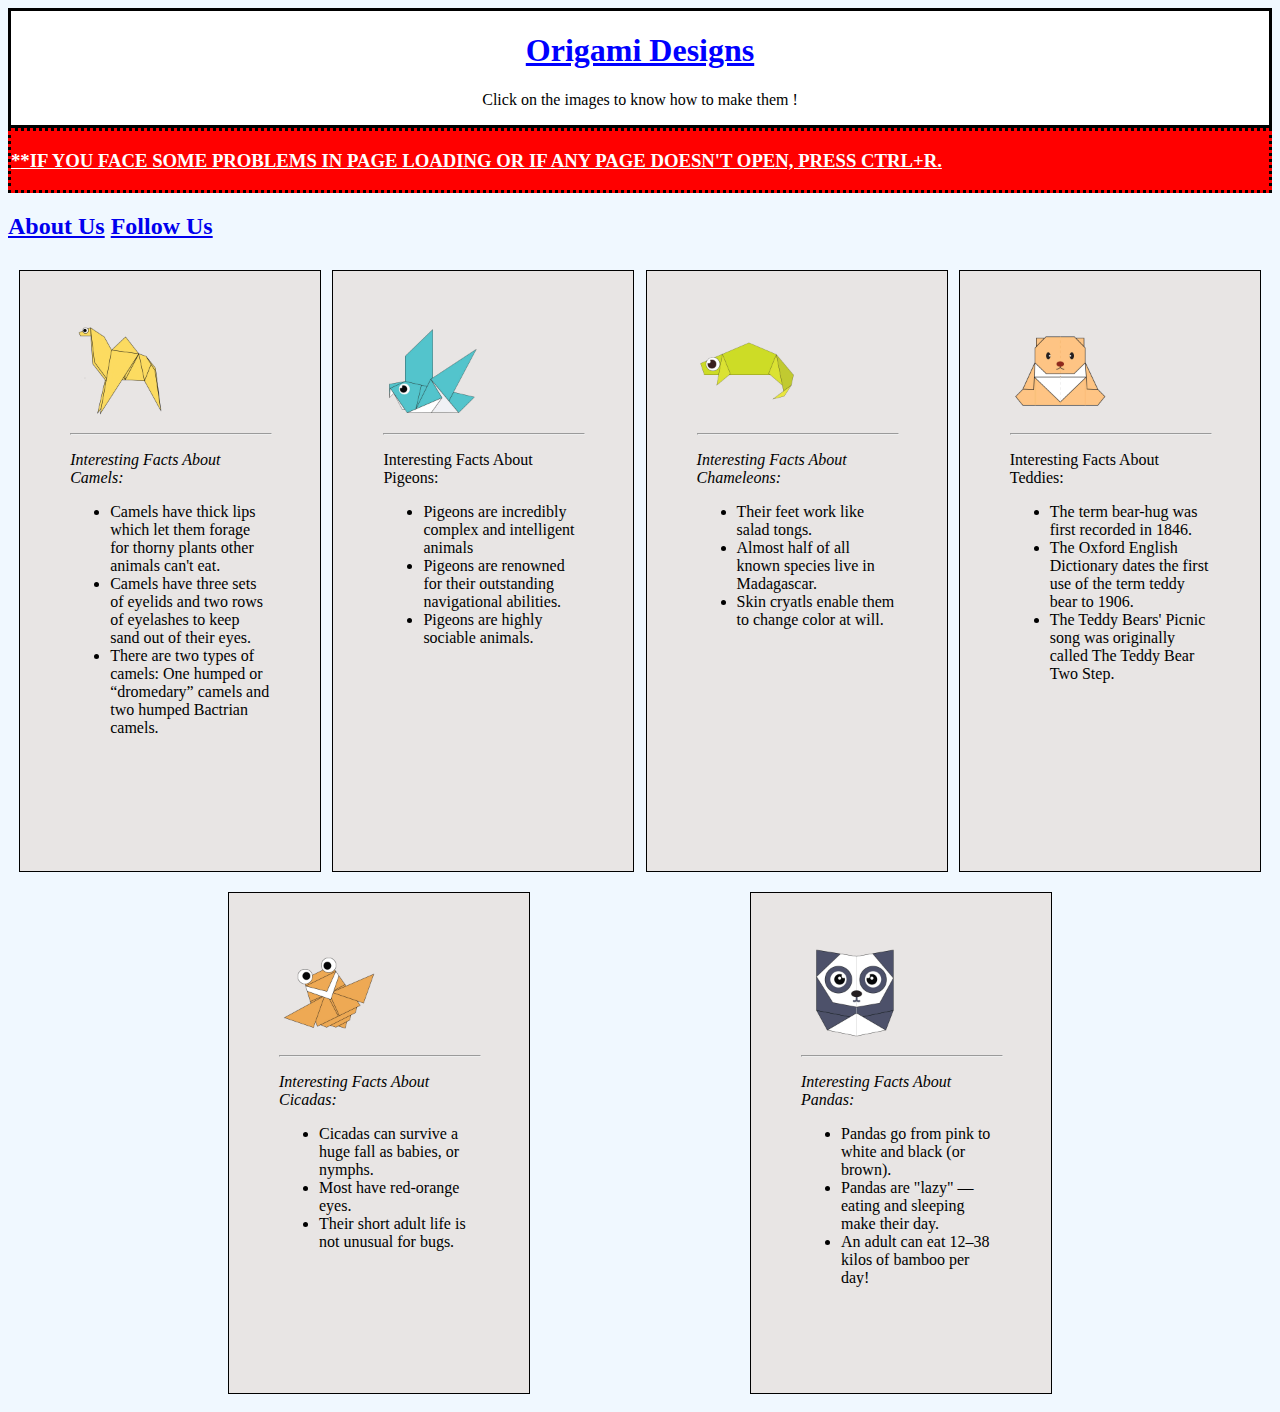
<file: index.html>
<!DOCTYPE html>
<html>

<head>
  <title>Origami Designs</title>
 
  <link rel="stylesheet"
    type="text/css"
    href="style.css"/>
</head>

<body style="background-color: #F0F8FF;">

  <div class="head">
    <font color = "blue">
      <h1><b><u><center>Origami Designs</center></u></b></h1>
    </font>
    <center><p>Click on the images to know how to make them !</p></center>
  </div>

  <div class="note">
    <font color = "white">
    <h3><u>**IF YOU FACE SOME PROBLEMS IN PAGE LOADING OR IF ANY PAGE DOESN'T OPEN, PRESS CTRL+R.</u></h3></font>
  </div>

  <div class="menu">
    <h2> <a href="about.html">About Us</a>
    <a href="followus.html">Follow Us</a></h2>
  </div>

  <div class="grid">
    <div class="camel">
      <a href="http://origami.me/camel" target="_blank"><img src="camel.png" width=100 height=100></a>
      <hr width = 200px>
      <p><i>Interesting Facts About Camels:</i></p>
      <ul>
        <li> Camels have thick lips which let them forage for thorny plants other animals can't eat.<br></li>
          <li> Camels have three sets of eyelids and two rows of eyelashes to keep sand out of their eyes.<br></li>
          <li>There are two types of camels: One humped or “dromedary” camels and two humped Bactrian camels.</li>
      </ul>
    </div>

    <div class="pigeon">
      <a href="http://origami.me/pigeon" target="_blank"><img src="pigeon.png" width=100 height=100></a>
      <hr width = 200px>
      <p>Interesting Facts About Pigeons:</p>
      <ul>
        <li>Pigeons are incredibly complex and intelligent animals</li>
        <li>Pigeons are renowned for their outstanding navigational abilities.</li>
        <li>Pigeons are highly sociable animals.</li>
      </ul>
    </div>

    <div class="chameleon">
      <a href="http://origami.me/chameleon" target="_blank"><img src="chameleon.png" width=100
          height=100></a>
          <hr width = 200px>
      <p><i>Interesting Facts About Chameleons:</i></p>
      <ul>
        <li> Their feet work like salad tongs.<br></li>
      <li> Almost half of all known species live in Madagascar.<br></li>
        <li>Skin cryatls enable them to change color at will.</li>
      </ul>
    </div>

    <div class="teddy">
      <a href="http://origami.me/teddy-bear" target="_blank"><img src="teddy.png" width=100 height=100></a>
      <hr width = 200px>
      <p>Interesting Facts About Teddies:</p>
      <ul>
        <li> The term bear-hug was first recorded in 1846.<br></li>
      <li> The Oxford English Dictionary dates the first use of the term teddy bear to 1906.<br></li>
        <li>The Teddy Bears' Picnic song was originally called The Teddy Bear Two Step.</li>
      </ul>
    </div>

    <div class="cicada">
      <a href="http://origami.me/flying-cicada" target="_blank"><img src="cicada.png" width=100
          height=100></a>
          <hr width = 200px>
      <p><i>Interesting Facts About Cicadas:</i></p>
      <ul>
        <li> Cicadas can survive a huge fall as babies, or nymphs.<br></li>
      <li> Most have red-orange eyes.<br></li>
        <li>Their short adult life is not unusual for bugs.</li>
      </ul>
    </div>
    <div class="panda">
      <a href="http://origami.me/panda" target="_blank"><img src="panda.png" width=100 height=100></a>
      <hr width = 200px>
      <p><i>Interesting Facts About Pandas:</i></p>
      <ul>
        <li> Pandas go from pink to white and black (or brown).<br></li>
      <li> Pandas are "lazy" — eating and sleeping make their day.<br></li>
        <li>An adult can eat 12–38 kilos of bamboo per day!</li>
      </ul>
    </div>
    
    
  </div>

</body>

</html>
</file>
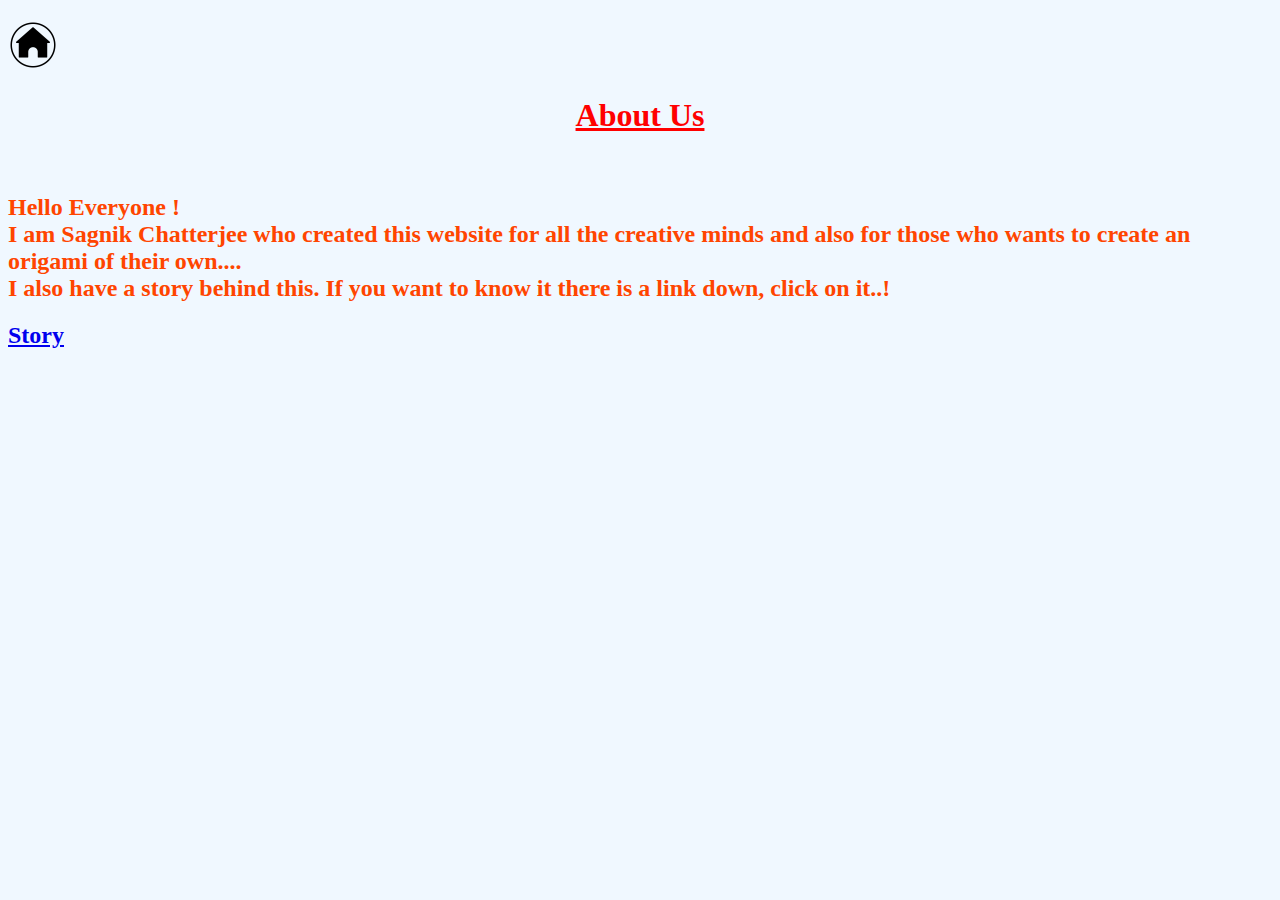
<file: about.html>
<!DOCTYPE html>
<html>
  <head>
    <title>
      Origami designs
    </title>
    <style>
      h1 {
        color:red;
      }
      h2 {
        color:orangered;
      }
     
    </style>
  </head>
  <body bgcolor="#F0F8FF">
    <h2> <a href="index.html"><img src="home.png" width=50 height=50></a><br></h2>
    <h1><b><u><center>About Us</center></u></b></h1><br>

    <h2>
    Hello Everyone !<br>
    I am Sagnik Chatterjee who created this website for all the creative minds and also for those 
    who wants to create an origami of their own....<br>
    I also have a story behind this. If you want to know it there is a link down, click on it..!
    </h2>
   
   
   <h2> <a href="story.html">Story</a><br></h2>
   
    
  </body>
</html>
</file>
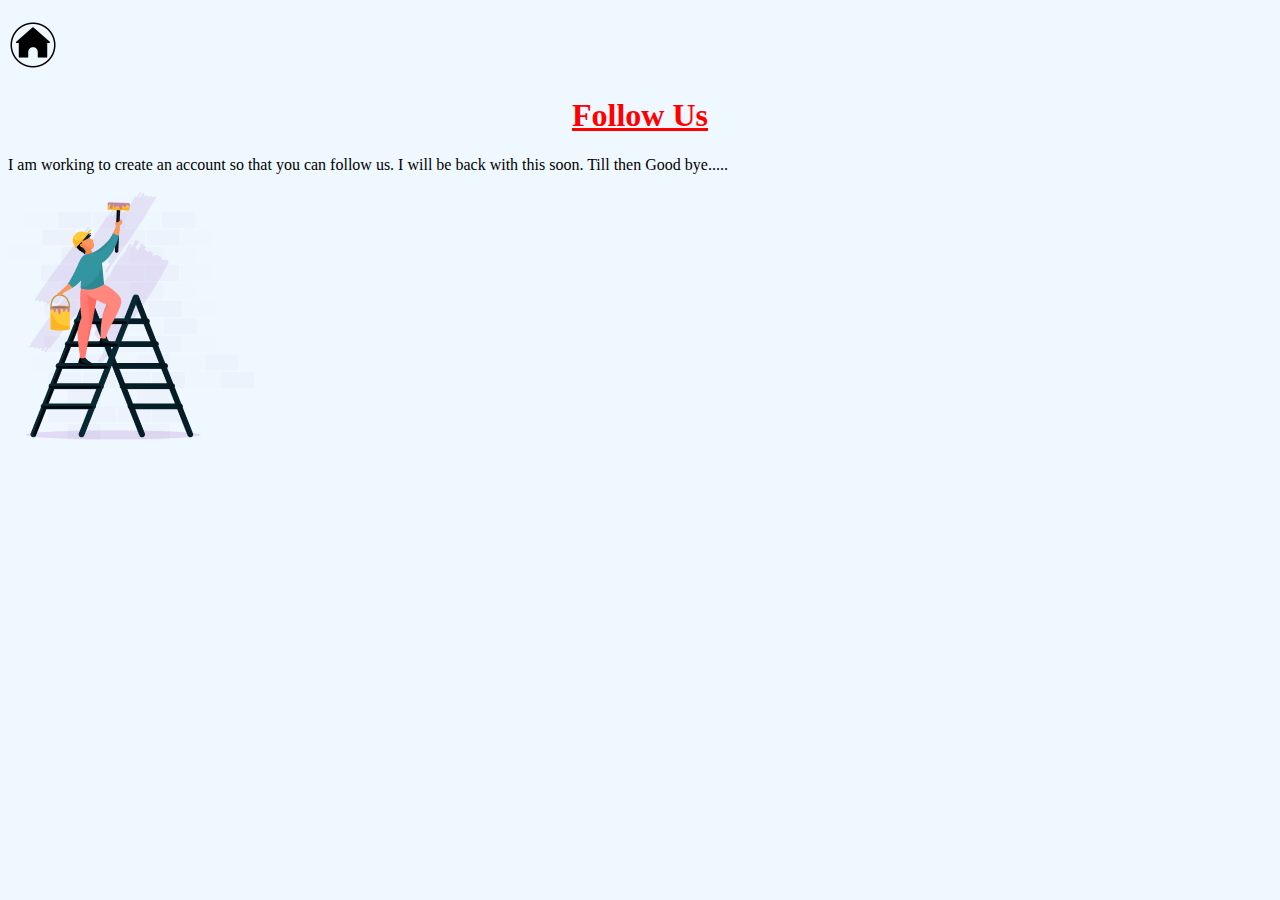
<file: followus.html>
<!DOCTYPE html>
<html>
  <head>
    <title>
      Origami designs
    </title>
    <style>
      h1 {
        color:red;
      }
     
    </style>
  </head>
  <body bgcolor="#F0F8FF">
    <h2> <a href="index.html"><img src="home.png" width=50 height=50></a><br></h2>
    <h1><b><u><center>Follow Us</center></u></b></h1>
   I am working to create an account so that you can follow us. I will be back with this soon.
   Till then Good bye.....<br><br>

   <img src="construction.png">
   
  </body>
</html>
</file>
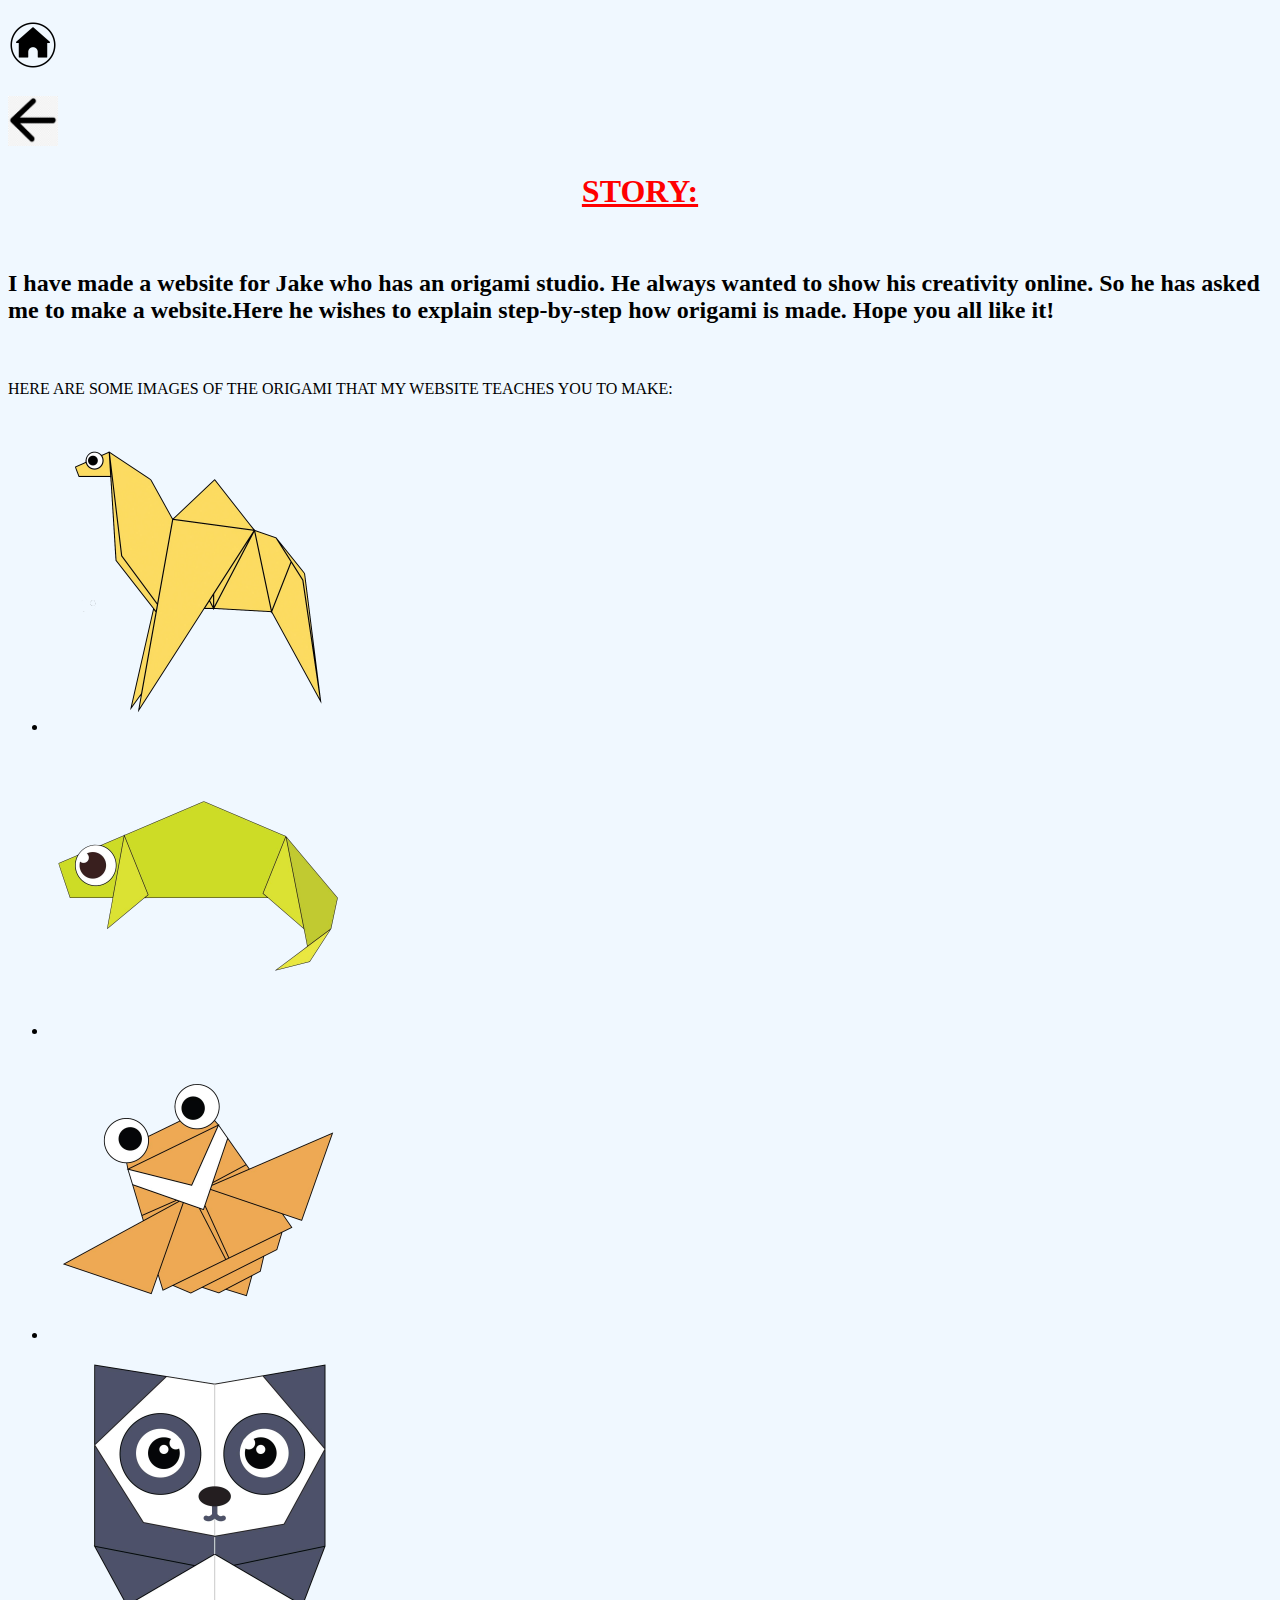
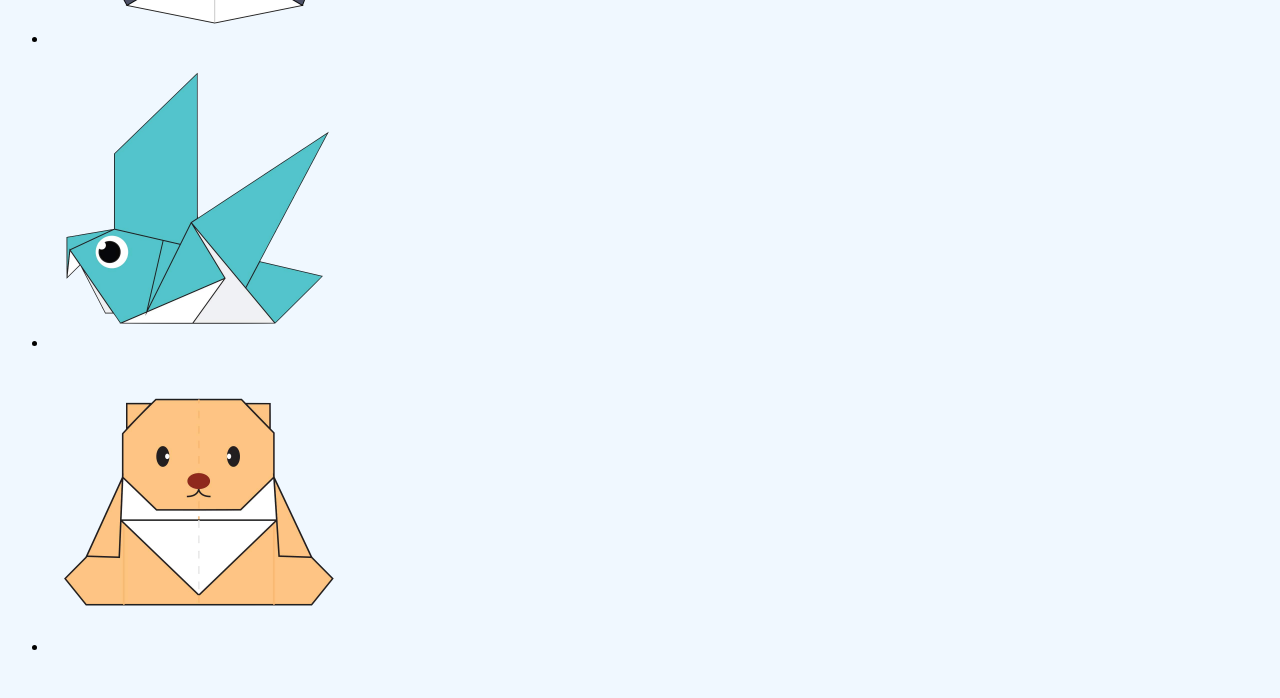
<file: story.html>
<!DOCTYPE html>
<html>
  <head>
    <title>
      Origami designs
    </title>
    <style>
      h1 {
        color:red;
      }
    
     
    </style>
  </head>
  <body bgcolor="#F0F8FF">
    <h2> <a href="index.html"><img src="home.png" width=50 height=50></a><br></h2>
    <h2> <a href="about.html"><img src="back.png" width=50 height=50></a><br></h2>
    <h1><b><u><center>STORY:</center></u></b></h1><br>
    <h2>I have made a website for Jake who has an origami studio. He always wanted to show his creativity online.
      So he has asked me to make a website.Here he wishes to explain step-by-step how origami is made. 
      Hope you all like it!</h2>
      <br><br>
      HERE ARE SOME IMAGES OF THE ORIGAMI THAT MY WEBSITE TEACHES YOU TO MAKE:<br><br>
      <ul>
    <li> <img src="camel.png" width=300 height=300/><br></li>
     <li><img src="chameleon.png" width=300 height=300/><br></li>
     <li><img src="cicada.png" width=300 height=300/><br></li>
     <li><img src="panda.png" width=300 height=300/><br></li>
     <li> <img src="pigeon.png" width=300 height=300/><br></li>
     <li> <img src="teddy.png" width=300 height=300/><br></li>
    </ul><Br>
     
  </body>
</html>
</file>
<file: style.css>
.head{
      
  background-color:white;
  border:solid;
   }

   .note{
     background-color: red;
     border: dotted;
   }

.grid {
  background: darkred;
  background-color: #F0F8FF;
  display:flex;
  justify-content:space-evenly;
  flex-direction:row;
  text-align: left;
  flex-wrap: wrap;
}

.camel {
  border: 1px solid black;
  margin-top: 10px;
  margin-bottom: 10px;
  width: 200px;
  height: 500px;
  padding: 50px;
  background-color:#E8E5E4;
}


.chameleon {
  border: 1px solid black;
  margin-top: 10px;
  margin-bottom: 10px;
  width: 200px;
  height: 500px;
  padding: 50px;
  background-color:#E8E5E4;
}

.cicada {
  border: 1px solid black;
  margin-top: 10px;
  margin-bottom: 10px;
  width: 200px;
  height: 400px;
  padding: 50px;
  background-color:#E8E5E4;
}

.panda {
  border: 1px solid black;
  margin-top: 10px;
  margin-bottom: 10px;
  width: 200px;
  height: 400px;
  padding: 50px;
  background-color:#E8E5E4;
}

.pigeon {
  border: 1px solid black;
  margin-top: 10px;
  margin-bottom: 10px;
  width: 200px;
  height: 500px;
  padding: 50px;
  background-color:#E8E5E4;
}

.teddy {
  border: 1px solid black;
  margin-top: 10px;
  margin-bottom: 10px;
  width: 200px;
  height: 500px;
  padding: 50px;
  background-color:#E8E5E4;
}
</file>
